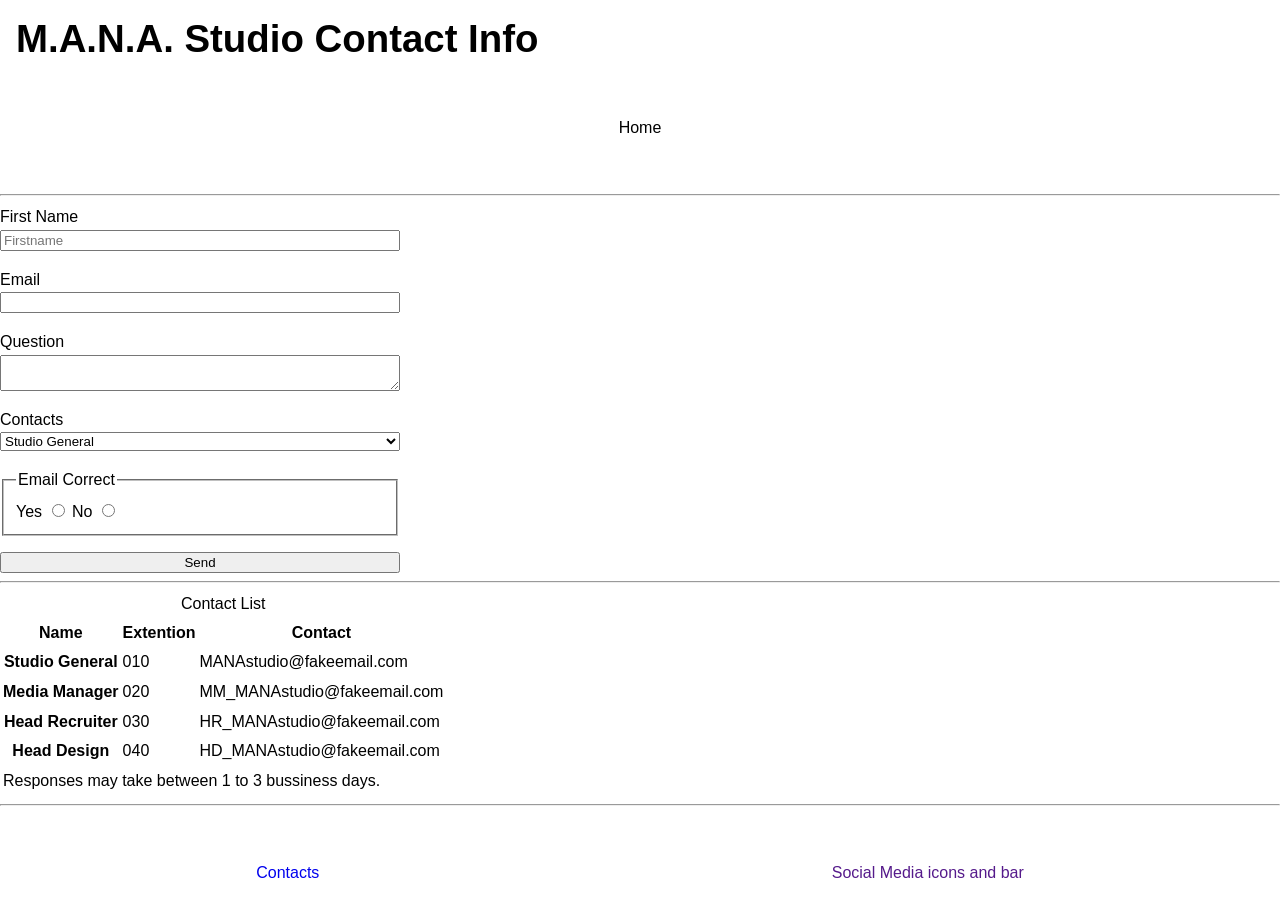
<file: contact.html>
<!DOCTYPE html>
<html lang="en">
<head>
    <meta charset="UTF-8">
    <link rel="stylesheet" href="./style.css">
    <meta name="viewport" content="width=device-width, initial-scale=1.0">
    <title>Contact Us</title>
    <meta name="description"
            content="Contact the different departments of M.A.N.A. Studio's, through the contact form on the page. List of Departments, Figures and Contact info.">

    <link rel="canonical" href="https://akarl0012.github.io/wcs-midterm/contact.html">
</head>
    <body>
        <a href="#main" class="skip-link">Skip to main content</a>
        <header>
            <h1>M.A.N.A. Studio Contact Info</h1>
        </header>
        <nav>

    <nav>
         <ul class="h-navbar">
             <li class="nav-item"><a class="nav-link nav-btn" href="index.html">Home</a></li>
        </ul>
    </nav>
<hr> 
<main id="main">
    <form action="result.html" method="GET">
        <div>
            <label for="fname">First Name</label>
            <input type="text" id="fname" name="firstname" required placeholder="Firstname">
        </div>
        <div> 
            <label for="email">Email</label>
            <input type="email" id="email" name="email">
        </div>
        <div>
            <label for="q">Question</label>
            <textarea name="question" id="q"></textarea>
        </div>
        <div>
            <label for="pgm">Contacts</label>
            <select name="program" id="pgm">
                <option value="imm">Studio General</option>
                <option value="imm">Media Manager</option>
                <option value="imm">Head Recruiter</option>
                <option value="gd">Head Design</option>
            </select>
        </div>
        <!-- <div>
            <fieldset>
                <legend>Would you like a reply?</legend>
                
                <label for="y">Yes</label>
                <input type="radio" id="y" name="yes">

                <label for="n">No</label>
                <input type="radio" id="n" name="no">
            </fieldset>
        </div> -->
        <div>
            <fieldset>
                <legend>Email Correct</legend>
                
                <label for="y2">Yes</label>
                <input type="radio" id="y2" name="email-correct" value="yes">

                <label for="n2">No</label>
                <input type="radio" id="n2" name="email-correct" value="no">

            </fieldset>
        </div>

        <div>
            <button type="submit">Send</button>
        </div>
    </form>
<hr>
    <table class="table">
        <caption>Contact List</caption>
        <thead>
            <tr>
                <th scope="col">Name</th>
                <th scope="col">Extention</th>
                <th scope="col">Contact</th>
            </tr>
        </thead>
        <tbody>
            <tr>
                <th scope="row">Studio General</th>
                <td>010</td>
                <td>MANAstudio@fakeemail.com</td>
            </tr>
            <tr>
                <th scope="row">Media Manager</th>
                <td>020</td>
                <td>MM_MANAstudio@fakeemail.com</td>
            </tr>
            <tr>
                <th scope="row">Head Recruiter</th>
                <td>030</td>
                <td>HR_MANAstudio@fakeemail.com</td>
            </tr>
             <tr>
                <th scope="row">Head Design</th>
                <td>040</td>
                <td>HD_MANAstudio@fakeemail.com</td>
            </tr>
        </tbody>
        <tfoot>
            <td colspan="3">Responses may take between 1 to 3 bussiness days.</td>
        </tfoot>
    </table>
</main>

<hr>
    <footer>
        <nav>
            <ul class="f-navbar">
                <li class="nav-item"><a class="nav-link" href="contact.html">Contacts</a></li>
                <li class="nav-item"><a class="nav-link" href="">Social Media icons and bar</a></li>
            </ul>
        </nav>
    </footer>
    </body>
</html>
</file>
<file: style.css>
/* COLOR PALETTE DOCUMENTATION (All pairs meet WCAG AA contrast > 4.5:1)
   - Primary Text (#333333) on Background (#ffffff) -> Contrast ratio: 12.6:1 - Passed
   - Tagline (#77670D) on Background (#ffffff) -> Contrast ratio: 5.4:1 - Passed
   - Card Text (#333333) on Card Background (#BAA373) -> Contrast ratio: 8.2:1 - Passed */

   /* week 11 assignement  */
/* :root { */
  --color-text: #333333;
  --color-bg: white ;
  --color-tagline: #77670D;
  --color-card-bg: rgb(204, 182, 134);
  --color-card-text:#333333;
  --color-button-bg: #ffffff;
  --color-button-text: #000000;
  --color-focus: #1d4ed8;
  --color-border: #000000;
  
  --font-body: Arial, Helvetica, sans-serif;

  --space-xs: 0.25rem;
  --space-sm: 0.5rem;
  --space-md: 1rem;
  --space-lg: 1.5rem;
  --space-xl: 2.5rem;
  
  --radius-sm: 0.25rem;
  --radius-md: 0.375rem;
  --radius-lg: 0.5rem;

  --radius: 8px;
  --border: 1px solid
/* } */
/* Dark Theme Mode  */
/* @media(prefers-color-scheme: dark) { */
  :root {
    --color-text: #f0f0f0 ;
    --color-bg:  #121212;
    --color-tagline: #d4af37;
    --color-card-bg: #2d281e;
    --color-card-text:#f0f0f0;
    --color-button-bg: #1e1e1e;
    --color-button-text: #ffffff;
    --color-focus: #60a5fa;
    --color-border: #f0f0f0;
  }
/* } */

/* week 12 assignment Reduced design tokens */

:root {
  /* 3 Font Sizes */
  --font-size-sm: 0.875rem;
  --font-size-base: 1rem;
  --font-size-lg: 1.25rem;

  /* 5 Spacing Values */
  --space-1: 0.25rem;
  --space-2: 0.5rem;
  --space-3: 1rem;
  --space-4: 1.5rem;
  --space-5: 2.5rem;

  /* 5 Colours Light Theme */
  --color-bg: #ffffff;
  --color-surface: #baa373;
  --color-ink: #262626;
  --color-accent: #77670d;
  --color-focus: #1d4ed8;

  /* Typography & Radi */
  --font-body: Arial, Helvetica, sans-serif;
  --radius-sm: 0.25rem;
  --radius-md: 0.625rem;
  --radius-lg: 1.25rem;
}

@media (prefers-color-scheme: dark) {
  :root {
    --color-bg: #121212;
    --color-surface: #2d281e;
    --color-ink: #f0f0f0;
    --color-accent: #d4af37;
    --color-focus: #60a5fa;
  }
}

html {
  height: 100%;
  background: 50% 50% no-repeat
    url('data:image/svg+xml,<svg viewBox="-20 -5 60 40" width="140" xmlns="http://www.w3.org/2000/svg" opacity="0.2"><path d="M1 8l11-7 11 7v8l-11 7-11-7zm0 0l11 8 11-8m0 8L12 8 1 16M12 1v7m0 8v7" fill="none" stroke="currentColor" stroke-linejoin="round" stroke-width="2"/><text x="-12" y="32" font-size="5" font-family="monospace" fill="currentColor">Built on CodePen</text></svg>');
}
/* first line needed in any CSS  */
 *, *::before, *::after { box-sizing: border-box; }

/* accessibility styles  */

:focus-visible {
  outline: 3px solid var(--color-focus);
  outline-offset: 3px;
}

body { 
  font-family: var(--font-body); 
  font-size: 1rem;
  line-height: 1.6;
  color: var(--color-text); 
  background: var(--color-bg); 
  margin: 0;
}
    
.tagline { color: var(--color-tagline) }
    
  a:focus-visible { 
  outline: 3px solid #39c7f2;
  outline-offset: 3px; 
 }
    
  .skip-link {
    position: absolute;
    top: -6.25rem;
    left: 0;
    z-index: 100;
    background: var(--color-bg);
    padding: var(--space-sm) var(--space-md);
   }
    .skip-link:focus { 
      top: 0; 
    }

    .visually-hidden {
      position:absolute;
      width: 1px;
      height: 1px;
      padding: 0;
      margin: -1px;
      overflow: hidden;
      white-space: nowrap;
      border: 0;
     }

    .table > *{
        border: 3px solid var(--color-border);
    }
    form {
      display: flex;
      flex-direction: column;
      gap: 1rem;
      max-width: 25rem;
   }

    form div {
     display: flex;
    flex-direction: column;
     gap: var(--space-md);
}

img {
  max-width: 100%;
  height: auto;
  object-fit: cover;
  border-radius: 10px;
}

/* Navigation Bar display and alignments for Header and Footer */
.h-navbar, .f-navbar {
  display: flex;
  list-style: none;
  padding: var(--space-sm) 0;
  flex-direction: column;
  justify-content: space-around;
  height: auto;
  align-items: center;
  gap: var(--space-sm) var(--space-md);
  cursor: pointer;
  transition: all 1s;
  border-top: 2px solid var(--color-border);
  border-bottom: 2px solid var(--color-border);
  width: 100%;
}

li{
  
  padding: var(--space-sm); 
}

li a {
  padding: var(--space-sm) var(--space-lg);
  text-decoration: none; 
}

.nav-btn {
  display: inline-block;
  color: var(--color-button-text);
  background-color: var(--color-button-bg);
  padding: var(--space-sm);
  font-size: 1rem;
  line-height: 1.6;
  text-decoration: none;
  border-radius: var(--radius-md, 2.5px);
  border: 0.5px solid var(--color-border);
  cursor: pointer;
  transition: all 1s;

  &:hover,
  &:focus-visible {
    background-color: Green;
    color: #ffffff;
  }

  &:active {
    background-color: Red;
    color: #ffffff;
  }
}

/* Main body information and styles for the cards  */

.card {
  --card-bg: var(--color-card-bg);
  --card-text: var(--color-card-text);

  display: flex;
  flex-direction: column;
  justify-content: space-between;
  width: 100%;
  height: 100%;
  border-radius: var(--space-lg);
  background-color: var(--color-card-bg);
  color: var(--card-text);
  padding: var(--space-sm); 
  transition: transform 0.3s ease, box-shadow 0.3s ease;
  
  &:hover {
  transform: translateY(-6px);
  box-shadow: 0 12px 24px rgba(0, 0, 0, 0.2)
 }
}
.card-highlight, .card--highlight {
    --card-bg: #ff02e5;
    --card-text: #0f0a65;
    border: 3px solid #000000;
    box-shadow: 0 8px 16px rgba(0, 0, 0, 0.3);
}
h1{
  font-size: clamp(1.75rem, 3vw, 2.5rem);
  line-height: 1.2;
  margin: var(--space-3) var(--space-3) var(--space-2);
}

p {
  font-size: var(--font-size-base);
  line-height: 1.6;
  margin: 0;
}

 .card .product-description {
    font-size: var(--font-size-sm);
    line-height: 1.5;
  }

.designs, .series, .enviro, .chars, .paths, .employ  {
  display: flex;
  flex-direction: column;
  justify-content: space-between;
  align-items: center;
  gap: var(--space-lg);
  padding: 0 var(--space-md);
}

/* Media Queries for the desktop and for larger phones and tablets  */
@media (min-width: 48rem) {
  .h-navbar, .f-navbar {
    flex-direction: row; 
    justify-content: space-around;
    height: auto;
    min-height: 6.25rem;
  }
}

/* This works but does not meet the requirements of the assignment. 
Trying again but keeping the OG code for refrence */
/* For the desktops with at least 1024px = 64rem
@media (min-width: 64rem) {
  .designs {
    flex-direction: row; 
    justify-content: space-between;
    padding: 0 40px;
  } */

  @media (min-width: 64rem) {
    .designs {
      display: grid;
      grid-template-columns: repeat(2, 1fr);
      gap: var(--space-lg);
      padding: var(--space-xl);
    }

 
}

/* Reduced motion guard block for animations  */
  @media (prefers-reduced-motion: reduce) {
  *, *::before, *::after {
    animation-duration: 0.01ms !important;
    animation-iteration-count: 1 !important;
    transition-duration: 0.01ms !important;
    scroll-behavior: auto !important;
  }
}
</file>
